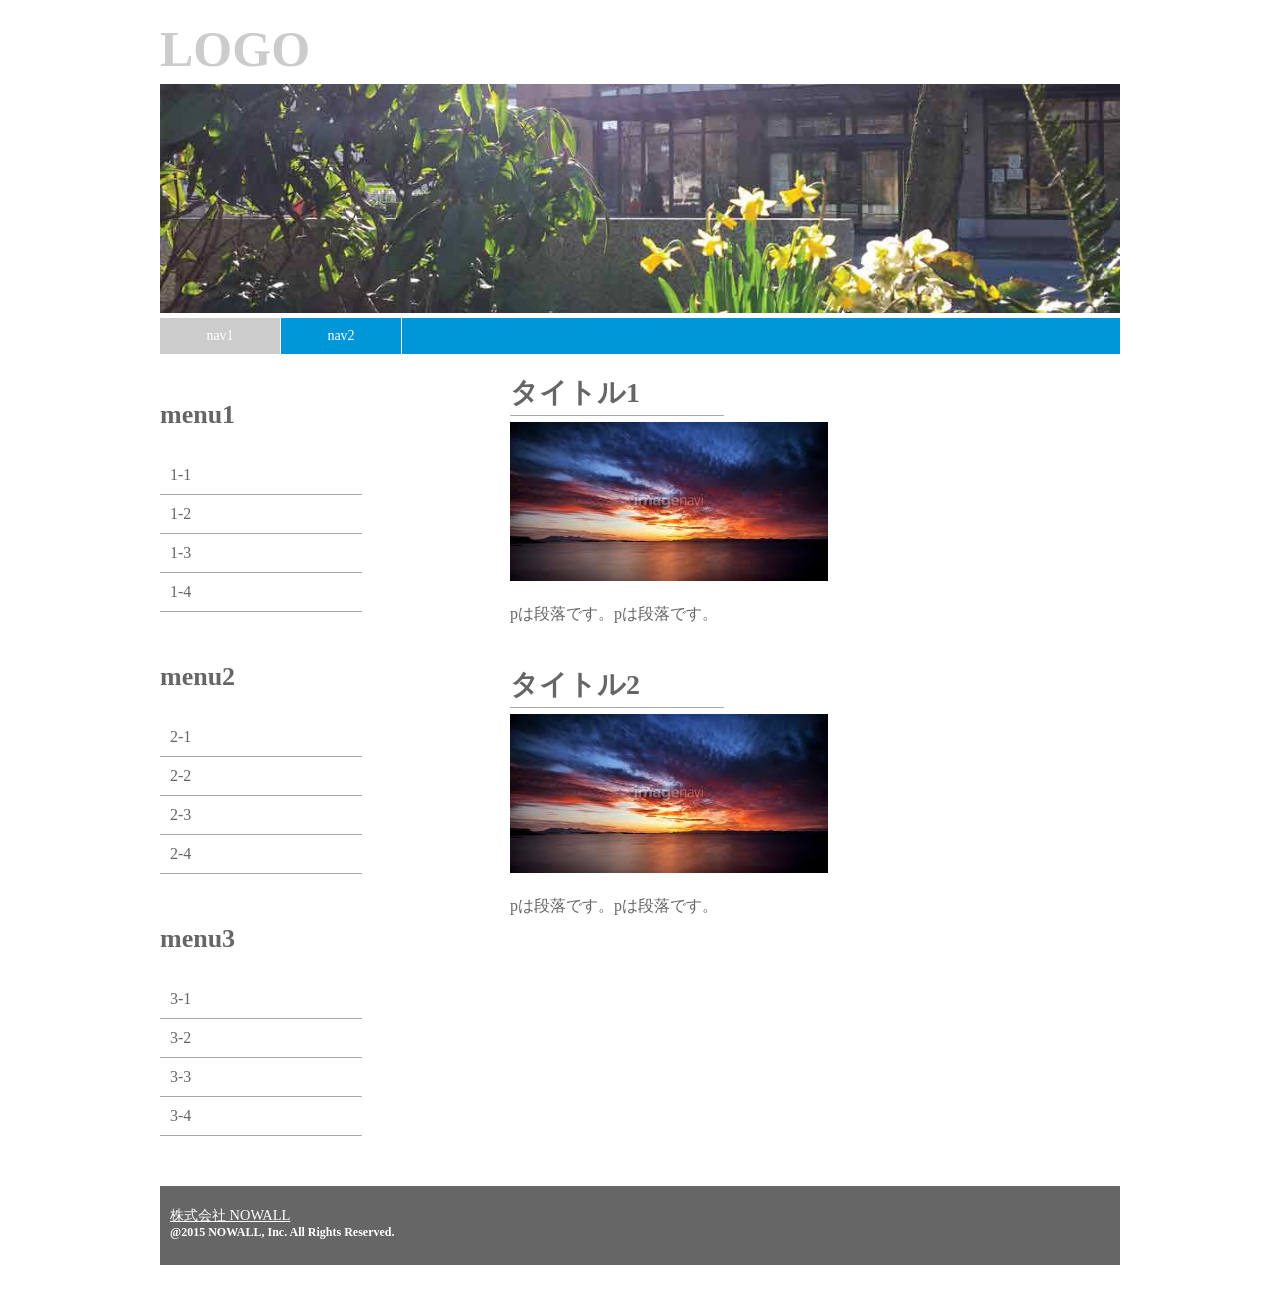
<file: task01/index.html>
<!-- task01 完成版 -->
<!DOCTYPE html>
<html lang="ja">
  <head>
    <title>課題サイト作成</title>
    <meta charset="UTF-8">
    <link type="text/css" rel="stylesheet" href="style.css">
  </head>

  <body>
  <div id="container">

    <header>
      <div id="logo">
        <h1>LOGO</h1>
      </div>
      <div class ="headerimg"><img src="img/header.jpg" alt=""></div>
    </header>

    <nav>
      <ul>
        <li class="on"><a href="index.html">nav1</a></li>
        <li><a href="">nav2</a></li>
      </ul>
    </nav>

    <aside>
      <div class="menu">
        <h3>menu1</h3>
        <ul>
          <li><a href="#">1-1</a></li>
          <li><a href="#">1-2</a></li>
          <li><a href="#">1-3</a></li>
          <li><a href="#">1-4</a></li>
        </ul>
      </div>
      <div class="menu">
        <h3>menu2</h3>
        <ul>
          <li><a href="#">2-1</a></li>
          <li><a href="#">2-2</a></li>
          <li><a href="#">2-3</a></li>
          <li><a href="#">2-4</a></li>
        </ul>
      </div>
      <div class="menu">
        <h3>menu3</h3>
        <ul>
          <li><a href="#">3-1</a></li>
          <li><a href="#">3-2</a></li>
          <li><a href="#">3-3</a></li>
          <li><a href="#">3-4</a></li>
        </ul>
      </div>
    </aside>

    <article>
      <section>
        <h2 id="a1">タイトル1</h2>
        <img src="img/index1.jpg" alt="">
        <p>pは段落です。pは段落です。</p>
      </section>
      <section>
        <h2 id="a2">タイトル2</h2>
        <img src="img/index2.jpg" alt="">
        <p>pは段落です。pは段落です。</p>
      </section>
    </article>

    <footer>
      <p><a href="http://nowall.co.jp/">株式会社 NOWALL</a></p>
      <small> <?php echo "表示されるない"; ?> @2015 NOWALL, Inc. All Rights Reserved.</small>
    </footer>
  </div>

  </body>
</html>
</file>
<file: task01/style.css>
/*task01完成版*/
@charset "utf-8";

img{
  max-width: 100%;
  height: auto;
}

ul{
  list-style: none;
}

body{
  margin:24px 10px;
  font-family: 'メイリオ','Hiragano Kaku Gothic Pro'sans-serif;
  color: #666;
}

#container{
  width: 960px;
  margin:0 auto;
}

#logo{
  margin: 10px 0 10px;
  line-height: 1;
  color: #CCC;
  font-size: 50px;
}

#logo h1 {
  margin: 0;
  line-height: 1;
  color: #ccc;
  font-size: 50px;
}

nav{
  margin: 0px 0 20px;
  padding: 0;
  font-size: 14px;
  border-top: solid 1px #fff;
  background-color: #0097d8;
}

nav ul{
  overflow: hidden;
  margin: 0;
  padding: 0;
}

nav li{
  float: left;
}

nav li a{
  display: block;
  width: 120px;
  padding: 10px 0;
  border-right: solid 1px #fff;
  color :#fff;
  text-align: center;
  text-decoration: none;
}

nav li.on a, nav l a:hover{
  background-color: #ccc;
}

aside{
  width: 310px;
  float: left;
}

/*メニュー*/
.menu{
  margin-bottom: 50px;
}

.menu h3{
  font-size: 26px;
}

.menu ul{
  margin: 0;
  padding: 0;
}

.menu li {
  width: 65%;
  margin-bottom: 0;
  border-bottom: solid 1px #aaa;
}

.menu li a{
  display: block;
  text-decoration: none;
  font size: 14px;
  color: #666;
  padding: 10px 0 10px 10px;
}

.menu li a:hover{
  background-color: #ccc;
}


article{
  width: 610px;
  float: right;
}
article img{
  max-width: 80%;
  height: auto;
}

section{
  margin-bottom: 40px;
}

article h2{
  width: 35%;
  font-size: 28px;
  border-bottom: solid 1px #aaa;
  margin:0 0 6px;
  padding: 0 0 3px;
}

article p{
  line-height: 1.6;
}

article section h3{
  margin: 0 0 20px;
  padding: 8px 0 8px 36px;
}


footer{
  clear: both;
  color: #fff;
  background-color: #666;
  padding: 20px 10px 25px;
}

footer p{
  margin: 0;
  padding: 0;
}

footer p a{
  font-size: 90%;
  color: #fff;
}

footer small{
  font-size: 12px;
  font-weight: bold;
  display: block;
}
</file>
